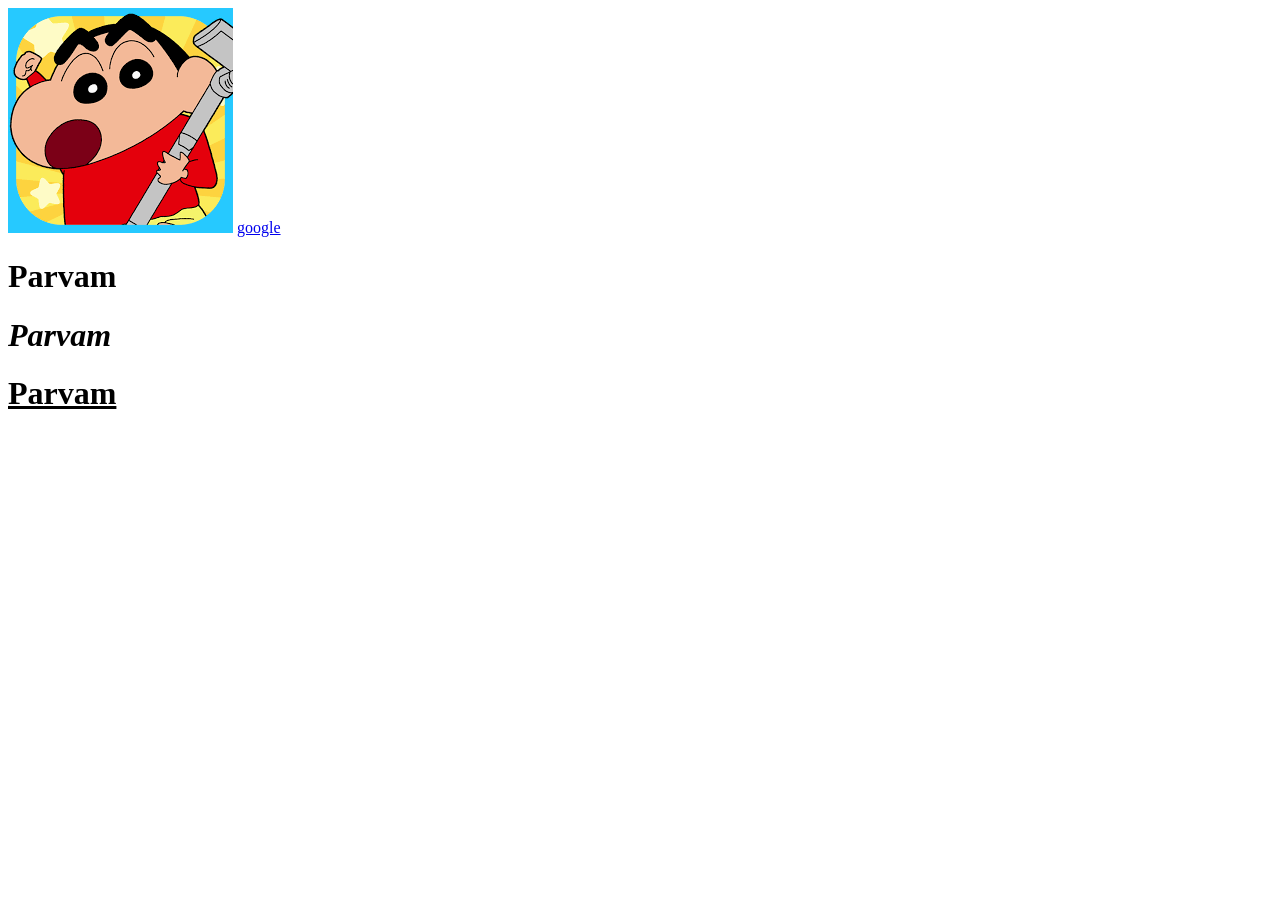
<file: basic.html>
<!DOCTYPE html>
<html lang="en">
<head>
    <meta charset="UTF-8">
    <meta name="viewport" content="width=device-width, initial-scale=1.0">
    <title>Document</title>
</head>
<body>
   <img src="[data-uri]">
   <a href="https://www.google.com/?zx=1758948441842&no_sw_cr=1">google</a>  
   
<h1><b>Parvam</b></h1>
<h1><i>Parvam</i></h1>
<h1><u>Parvam</u></h1>
</body>
</html>
</file>
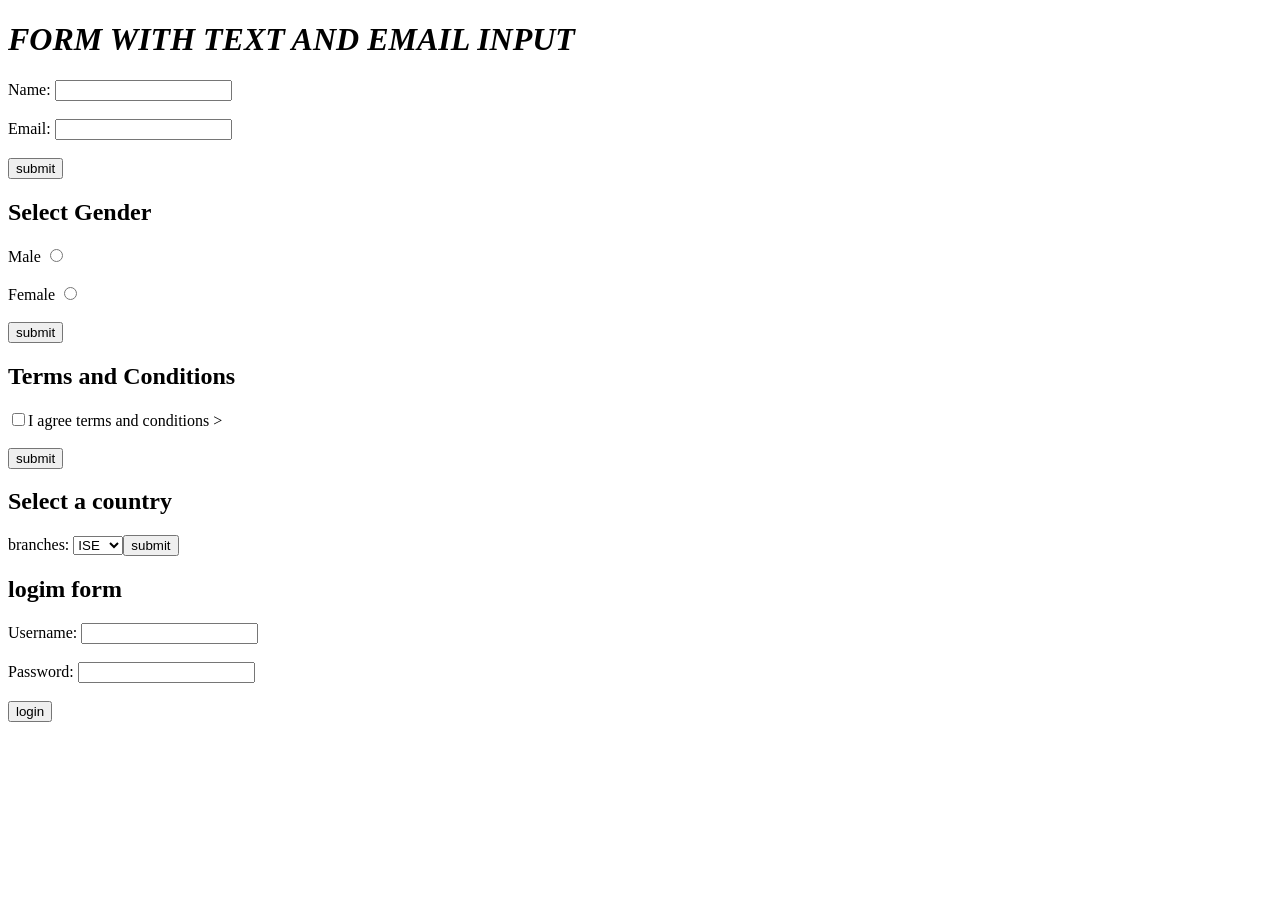
<file: form.html>
<!DOCTYPE html>
<html lang="en">
<head>
    <meta charset="UTF-8">
    <meta name="viewport" content="width=device-width, initial-scale=1.0">
    <title>Document</title>
</head>
<body>
    <p><h1><i>FORM WITH TEXT AND EMAIL INPUT</i></h1></p>
    <form action="/submit" method="POST">
    <label for="name">Name:</label>
    <input type="text" id="name" name="name" required/><br><br />
 
     <label for="email">Email:</label>
    <input type="email" id="email" name="email" required/><br><br />

    <input type="submit" value="submit" /> 

    <h2>Select Gender</h2>
    <form action="/submit" method="POST"></form>

    <label for="male">Male</label>
    <input type="Radio" id="male" name="gender" value="male"/><br><br />

    <label for="female">Female</label>
    <input type="Radio" id="female" name="gender" value="female"/><br><br />

    <input type="submit" value="submit" /> 

    <h2>Terms and Conditions</h2>
    <form action="/submit" method="POST">
    <LABEL><input type="checkbox" name="terms" required/>I agree terms and conditions</LABEL>
    ><br><br />

    <input type="submit" value="submit" /> 
    

     <h2>Select a country</h2>
    <label for="branches">branches:</label>
    <select id="branches" name="branches">
    <option value="ISE">ISE</option>
    <option value="CSE">CSE</option>
    <option value="ECE">ECE</option><br><br />


    <input type="submit" value="submit" /> 

    <h2>logim form</h2>
    <form action="/submit" method="POST"></form>
    <label for="username">Username:</label>
    <input type="text" id="username" name="username" required/><br><br />

     <label for="password">Password:</label>
    <input type="password" id="password" name="password" required/><br><br />

     <input type="submit" value="login" /> 


    </form>
</body>
</html>
</file>
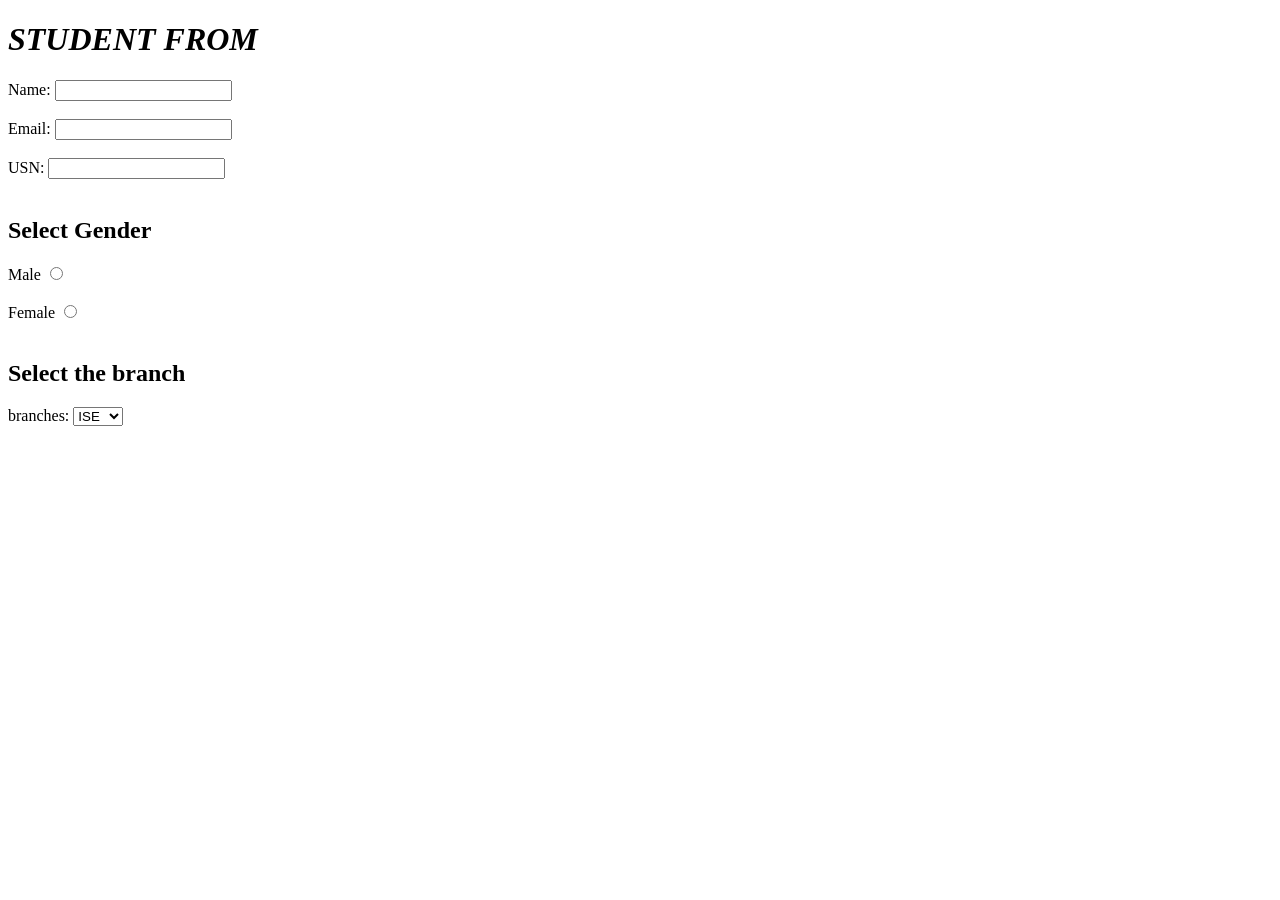
<file: form2.html>
<!DOCTYPE html>
<html lang="en">
<head>
    <meta charset="UTF-8">
    <meta name="viewport" content="width=device-width, initial-scale=1.0">
    <title>Document</title>
</head>
<body>

     <p><h1><i>STUDENT FROM</i></h1></p>
    <form action="/submit" method="POST">
    <label for="name">Name:</label>
    <input type="text" id="name" name="name" required/><br><br />
 
     <label for="email">Email:</label>
    <input type="email" id="email" name="email" required/><br><br />

      <label for="usn">USN:</label>
    <input type="usn" id="usn" name="usn" required/><br><br />

    <h2>Select Gender</h2>
    <form action="/submit" method="POST"></form>

    <label for="male">Male</label>
    <input type="Radio" id="male" name="gender" value="male"/><br><br />

    <label for="female">Female</label>
    <input type="Radio" id="female" name="gender" value="female"/><br><br />
    
     <h2>Select the branch</h2>
    <label for="branches">branches:</label>
    <select id="branches" name="branches">
    <option value="ISE">ISE</option>
    <option value="CSE">CSE</option>
    <option value="ECE">ECE</option><br><br />

    


</form>
</body>
</html>
</file>
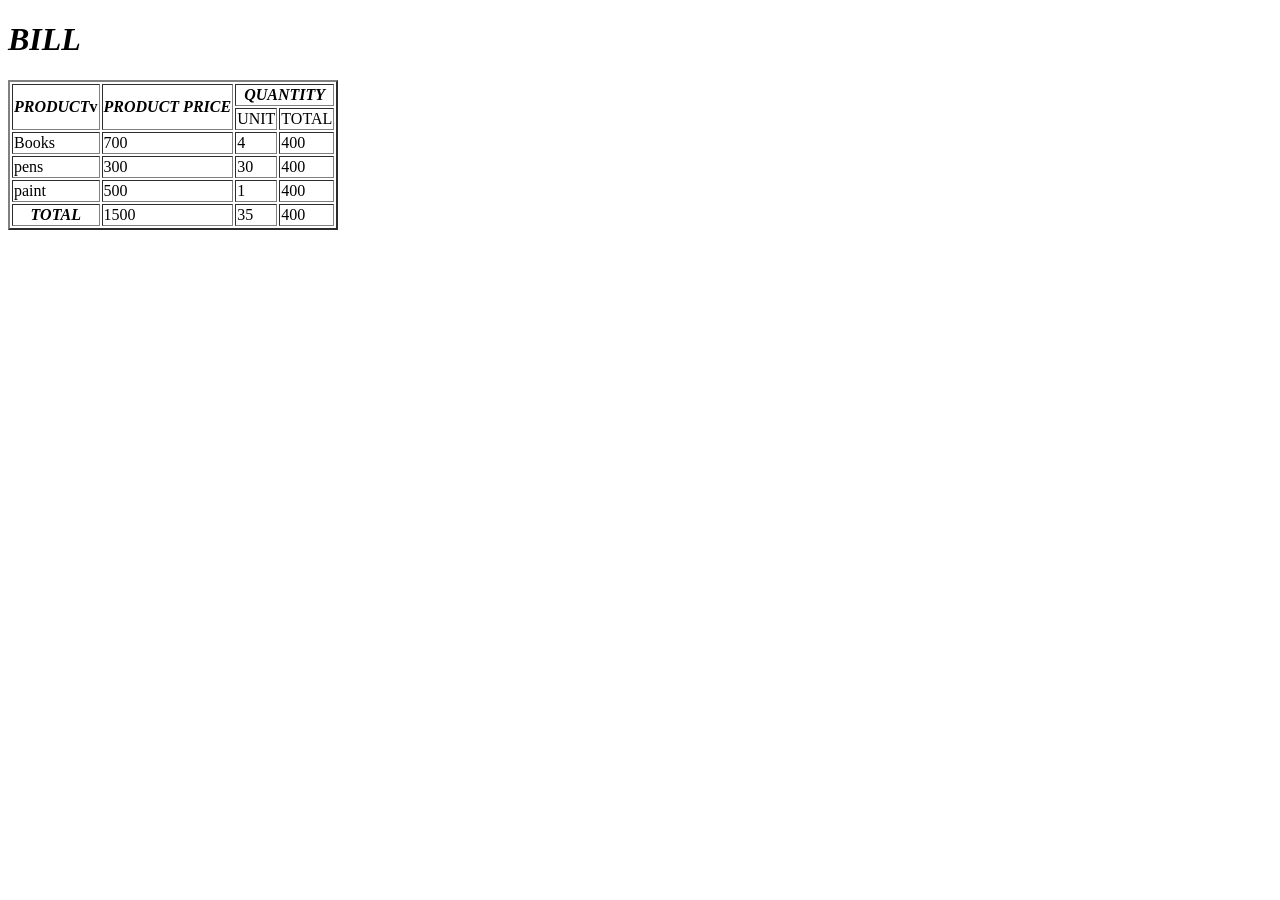
<file: table.html>
<!DOCTYPE html>
<html lang="en">
<head>
    <meta charset="UTF-8">
    <meta name="viewport" content="width=device-width, initial-scale=1.0">
    <title>Document</title>
</head>
<body>
    <H1><I>BILL</I></H1>
     <table border="2">
        <tr>
            <th ROWSPAN="2"><i>PRODUCT</i>v</th>
            <th  ROWSPAN="2"><i>PRODUCT PRICE</i></th>
            <th COLSPAN="2"><i>QUANTITY</i></th>
        </tr>
        <TR>
            <TD>UNIT</TD>
            <TD>TOTAL</TD>
        </TR>
        <TR>
            <TD>Books</TD>
            <TD>700</TD>
            <TD>4</TD>
            <TD>400</TD>
        </TR>
        <TR>
            <TD>pens</TD>
            <TD>300</TD>
            <TD>30</TD>
            <TD>400</TD>
        </TR>
         <TR>
            <TD>paint</TD>
            <TD>500</TD>
            <TD>1</TD>
            <TD>400</TD>
         </TR>
         <TR>
        <th><I>TOTAL</I></th>
        <TD>1500</TD>
        <TD>35</TD>
        <TD>400</TD>
        </TR>
     </table>
</body>
</html>
</file>
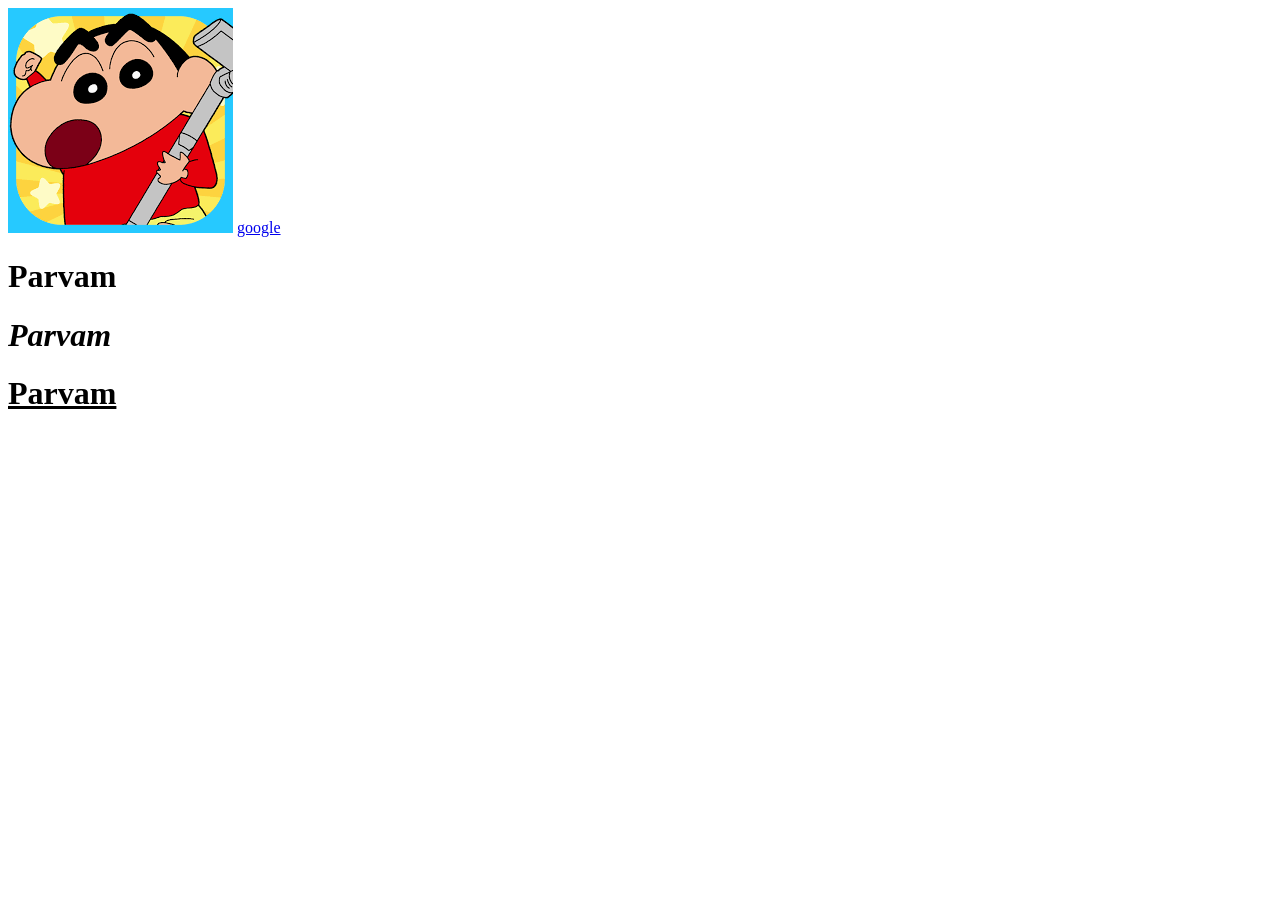
<file: basic html practice/basic.html>
<!DOCTYPE html>
<html lang="en">
<head>
    <meta charset="UTF-8">
    <meta name="viewport" content="width=device-width, initial-scale=1.0">
    <title>Document</title>
</head>
<body>
   <img src="[data-uri]">
   <a href="https://www.google.com/?zx=1758948441842&no_sw_cr=1">google</a>  
   
<h1><b>Parvam</b></h1>
<h1><i>Parvam</i></h1>
<h1><u>Parvam</u></h1>
</body>
</html>
</file>
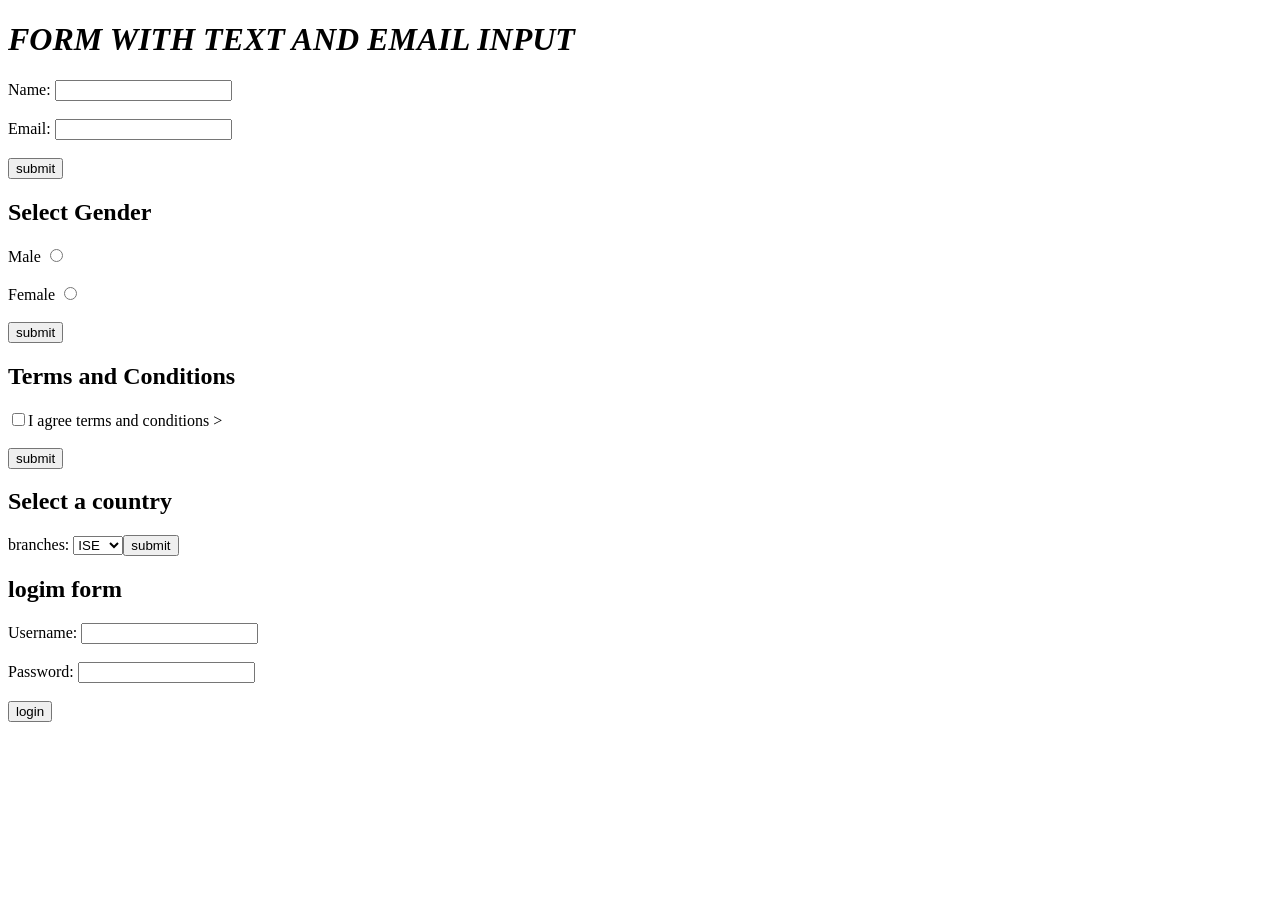
<file: basic html practice/nene/Table/form.html>
<!DOCTYPE html>
<html lang="en">
<head>
    <meta charset="UTF-8">
    <meta name="viewport" content="width=device-width, initial-scale=1.0">
    <title>Document</title>
</head>
<body>
    <p><h1><i>FORM WITH TEXT AND EMAIL INPUT</i></h1></p>
    <form action="/submit" method="POST">
    <label for="name">Name:</label>
    <input type="text" id="name" name="name" required/><br><br />
 
     <label for="email">Email:</label>
    <input type="email" id="email" name="email" required/><br><br />

    <input type="submit" value="submit" /> 

    <h2>Select Gender</h2>
    <form action="/submit" method="POST"></form>

    <label for="male">Male</label>
    <input type="Radio" id="male" name="gender" value="male"/><br><br />

    <label for="female">Female</label>
    <input type="Radio" id="female" name="gender" value="female"/><br><br />

    <input type="submit" value="submit" /> 

    <h2>Terms and Conditions</h2>
    <form action="/submit" method="POST">
    <LABEL><input type="checkbox" name="terms" required/>I agree terms and conditions</LABEL>
    ><br><br />

    <input type="submit" value="submit" /> 
    

     <h2>Select a country</h2>
    <label for="branches">branches:</label>
    <select id="branches" name="branches">
    <option value="ISE">ISE</option>
    <option value="CSE">CSE</option>
    <option value="ECE">ECE</option><br><br />


    <input type="submit" value="submit" /> 

    <h2>logim form</h2>
    <form action="/submit" method="POST"></form>
    <label for="username">Username:</label>
    <input type="text" id="username" name="username" required/><br><br />

     <label for="password">Password:</label>
    <input type="password" id="password" name="password" required/><br><br />

     <input type="submit" value="login" /> 


    </form>
</body>
</html>
</file>
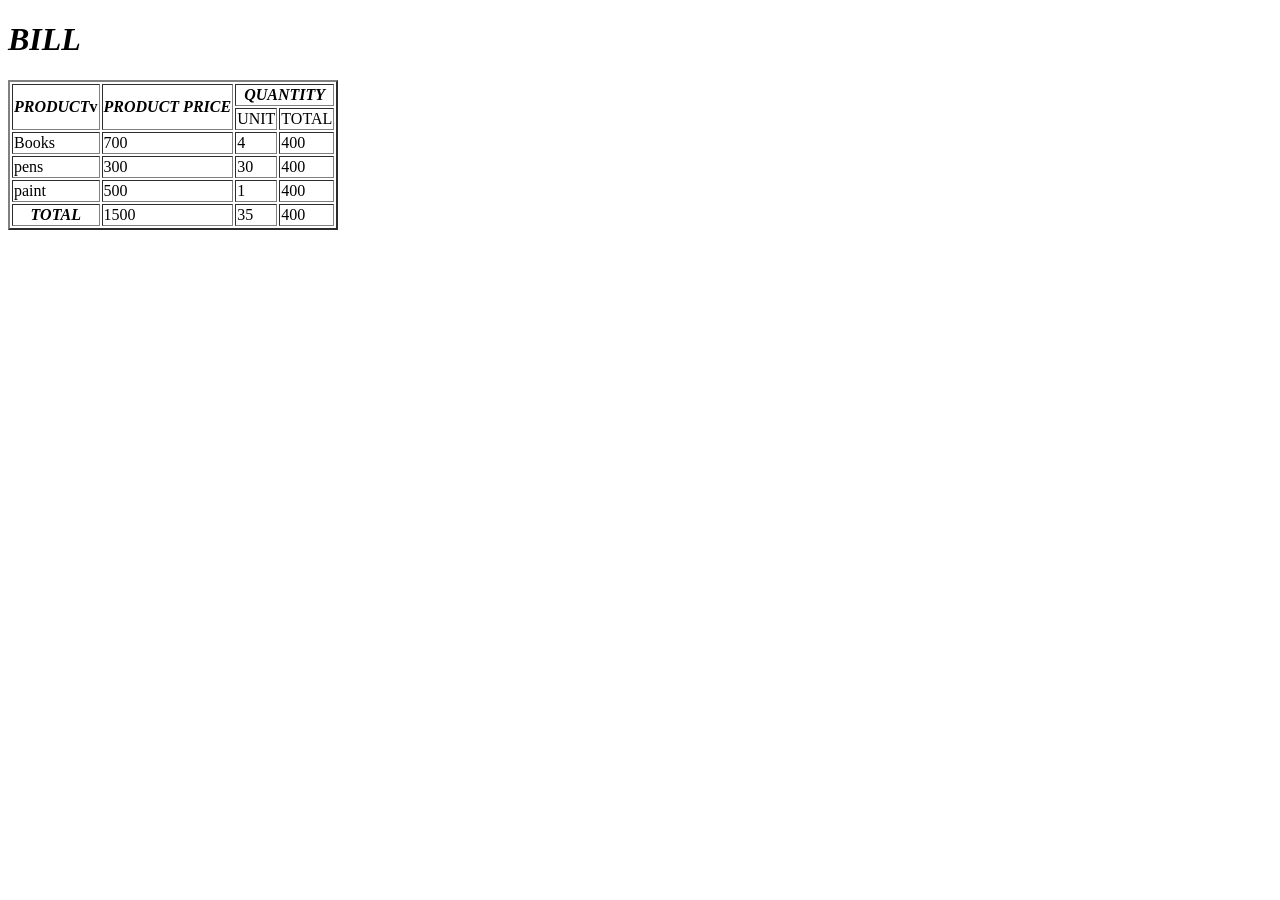
<file: basic html practice/nene/Table/table.html>
<!DOCTYPE html>
<html lang="en">
<head>
    <meta charset="UTF-8">
    <meta name="viewport" content="width=device-width, initial-scale=1.0">
    <title>Document</title>
</head>
<body>
    <H1><I>BILL</I></H1>
     <table border="2">
        <tr>
            <th ROWSPAN="2"><i>PRODUCT</i>v</th>
            <th  ROWSPAN="2"><i>PRODUCT PRICE</i></th>
            <th COLSPAN="2"><i>QUANTITY</i></th>
        </tr>
        <TR>
            <TD>UNIT</TD>
            <TD>TOTAL</TD>
        </TR>
        <TR>
            <TD>Books</TD>
            <TD>700</TD>
            <TD>4</TD>
            <TD>400</TD>
        </TR>
        <TR>
            <TD>pens</TD>
            <TD>300</TD>
            <TD>30</TD>
            <TD>400</TD>
        </TR>
         <TR>
            <TD>paint</TD>
            <TD>500</TD>
            <TD>1</TD>
            <TD>400</TD>
         </TR>
         <TR>
        <th><I>TOTAL</I></th>
        <TD>1500</TD>
        <TD>35</TD>
        <TD>400</TD>
        </TR>
     </table>
</body>
</html>
</file>
